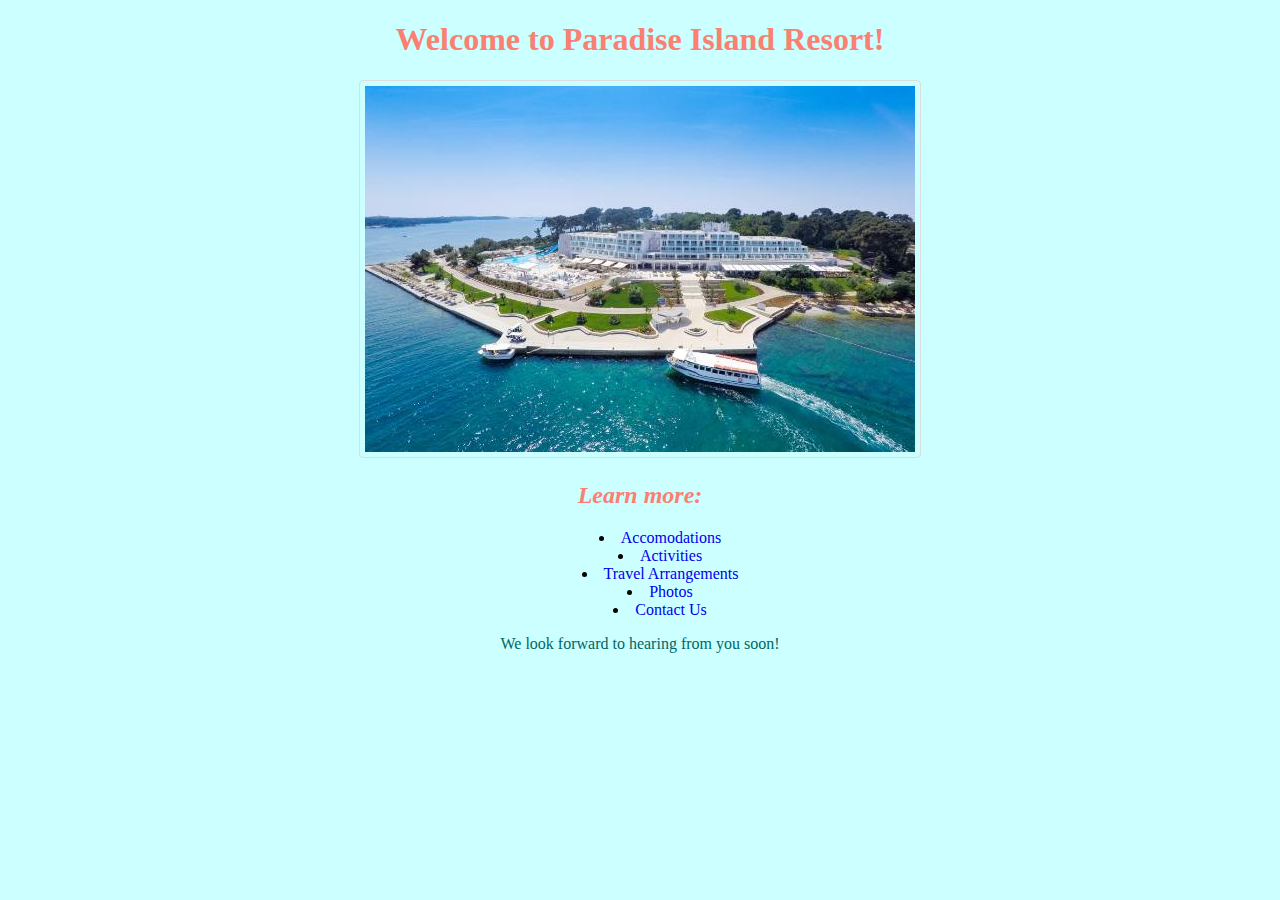
<file: index.html>
<!DOCTYPE HTML>
<html>
  <head>
    <link href="css/styles.css" rel="stylesheet" type="text/css">
    <title>Paradise Island Resort</title>
  </head>

  <body>
    <h1>Welcome to Paradise Island Resort!</h1>
    <img src="img/welcome.jpg" alt="Picture of our island">

    <h2>Learn more:</h2>
    <ul>
      <li><a href="accom.html">Accomodations</a></li>
      <li><a href="act.html">Activities</a></li>
      <li><a href="travel.html">Travel Arrangements</a></li>
      <li><a href="picture.html">Photos</a></li>
      <li><a href="contact.html">Contact Us</a></li>
    </ul>

    <p>We look forward to hearing from you soon!</p>
  </body>
</html>
</file>
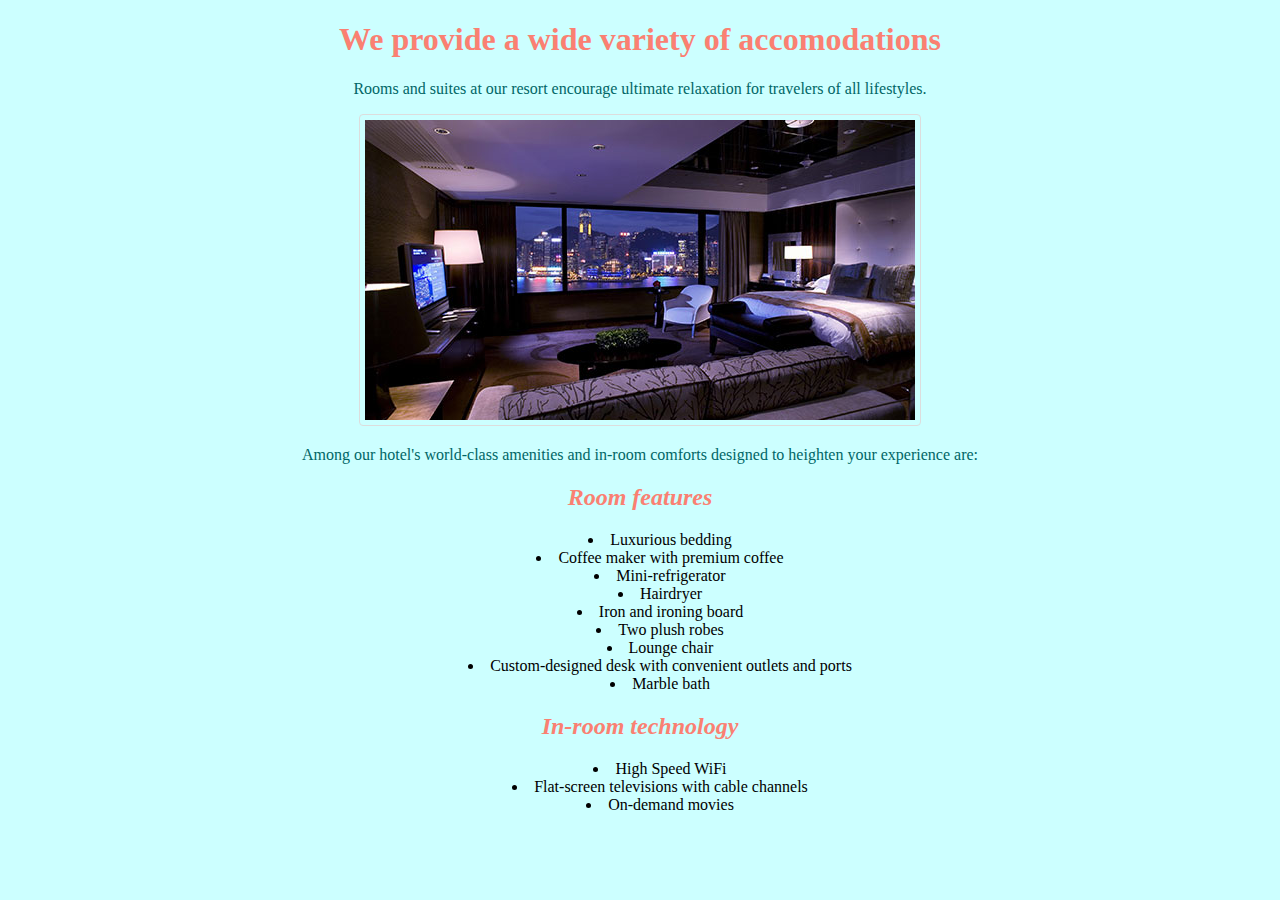
<file: accom.html>
<!DOCTYPE html>
<html>
  <head>
    <link rel="stylesheet" href="css/styles.css" type="text/css">
    <title>Paradise Island Resort - Accomodation</title>
  </head>
  <body>
    <h1>We provide a wide variety of accomodations</h1>
    <p>Rooms and suites at our resort encourage ultimate
      relaxation for travelers of all lifestyles. </p>

    <img src="img/accom.jpg" alt="Picture of accomodations">

    <p>Among our hotel's world-class amenities and in-room
      comforts designed to heighten your experience are:</p>

    <h2>Room features</h2>
    <ul>
      <li>Luxurious bedding</li>
      <li>Coffee maker with premium coffee</li>
      <li>Mini-refrigerator</li>
      <li>Hairdryer</li>
      <li>Iron and ironing board</li>
      <li>Two plush robes</li>
      <li>Lounge chair</li>
      <li>Custom-designed desk with convenient outlets and ports</li>
      <li>Marble bath</li>
    </ul>

    <h2>In-room technology</h2>
    <ul>
      <li>High Speed WiFi</li>
      <li>Flat-screen televisions with cable channels</li>
      <li>On-demand movies</li>
    </ul>

  </body>
</html>
</file>
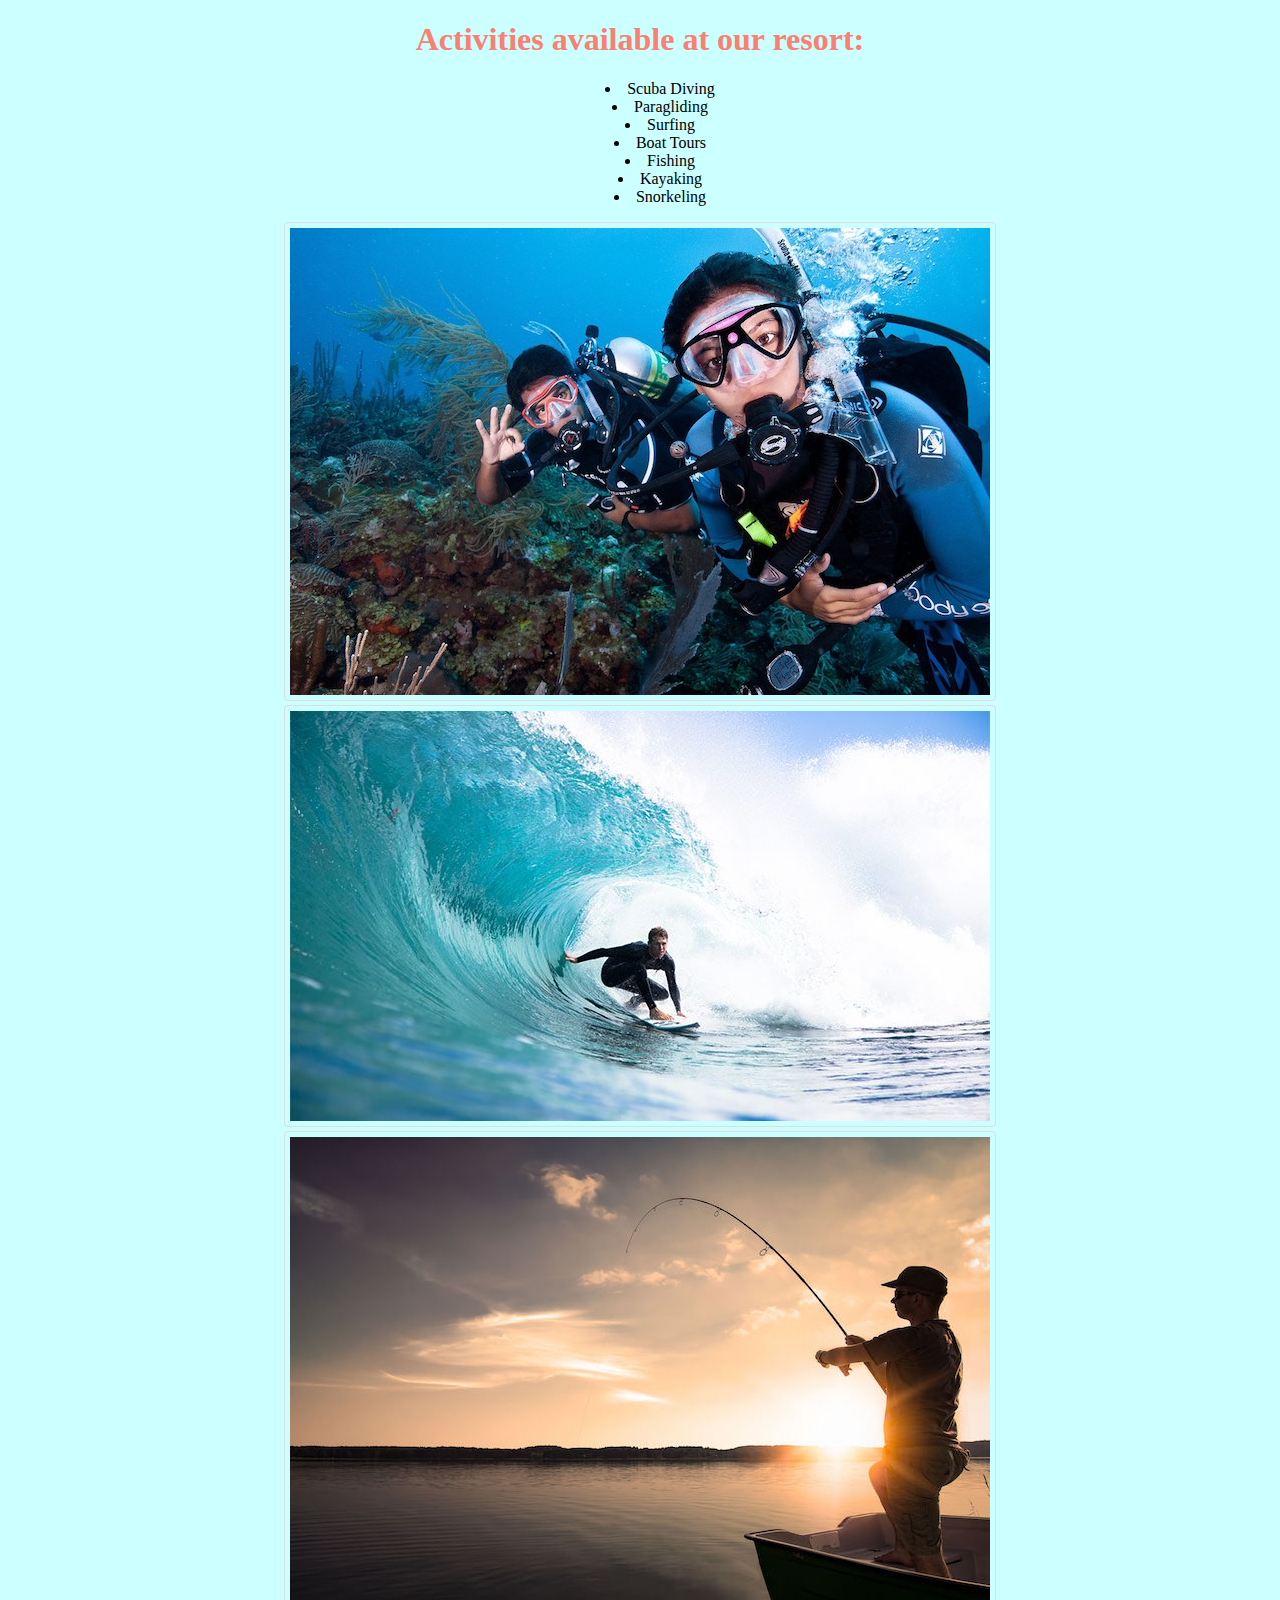
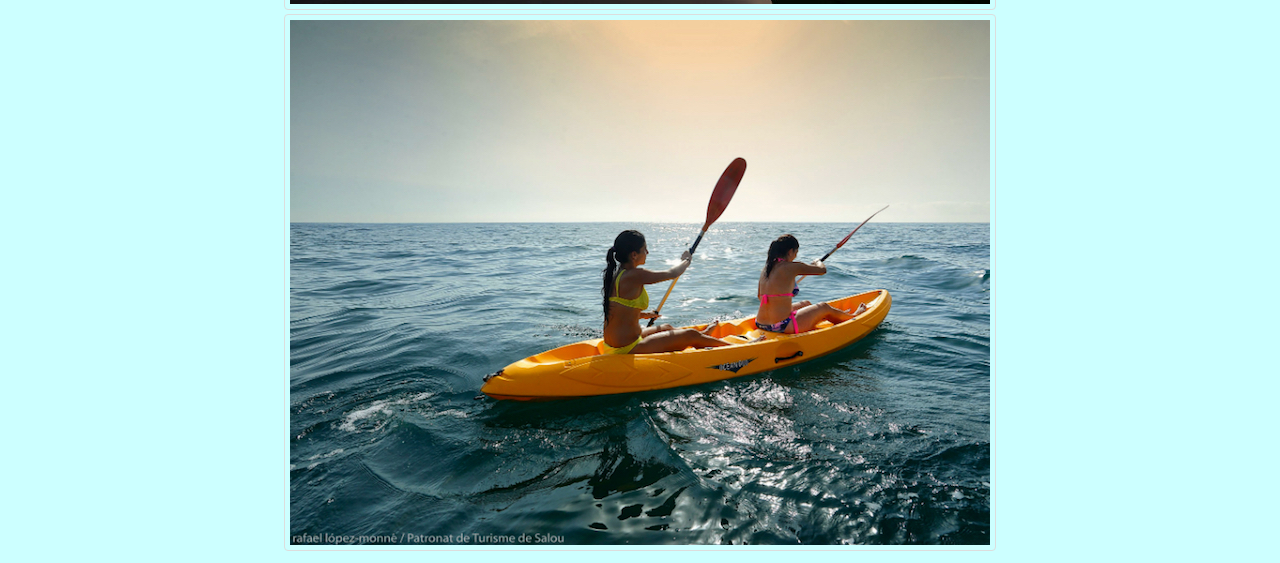
<file: act.html>
<!DOCTYPE html>
<html>
  <head>
    <link rel="stylesheet" href="css/styles.css" type="text/css">
    <title>Paradise Island Resort - Activities</title>
  </head>
  <body>
    <h1>Activities available at our resort:</h1>
    <ul>
      <li>Scuba Diving</li>
      <li>Paragliding</li>
      <li>Surfing</li>
      <li>Boat Tours</li>
      <li>Fishing</li>
      <li>Kayaking</li>
      <li>Snorkeling</li>
    </ul>

    <img src="img/activities.jpg" alt="Picture of activities.">
    <img src="img/activities2.jpg" alt="Picture of activities.">
    <img src="img/activities3.jpg" alt="Picture of activities.">
    <img src="img/activities4.jpg" alt="Picture of activities.">
  </body>
</html>
</file>
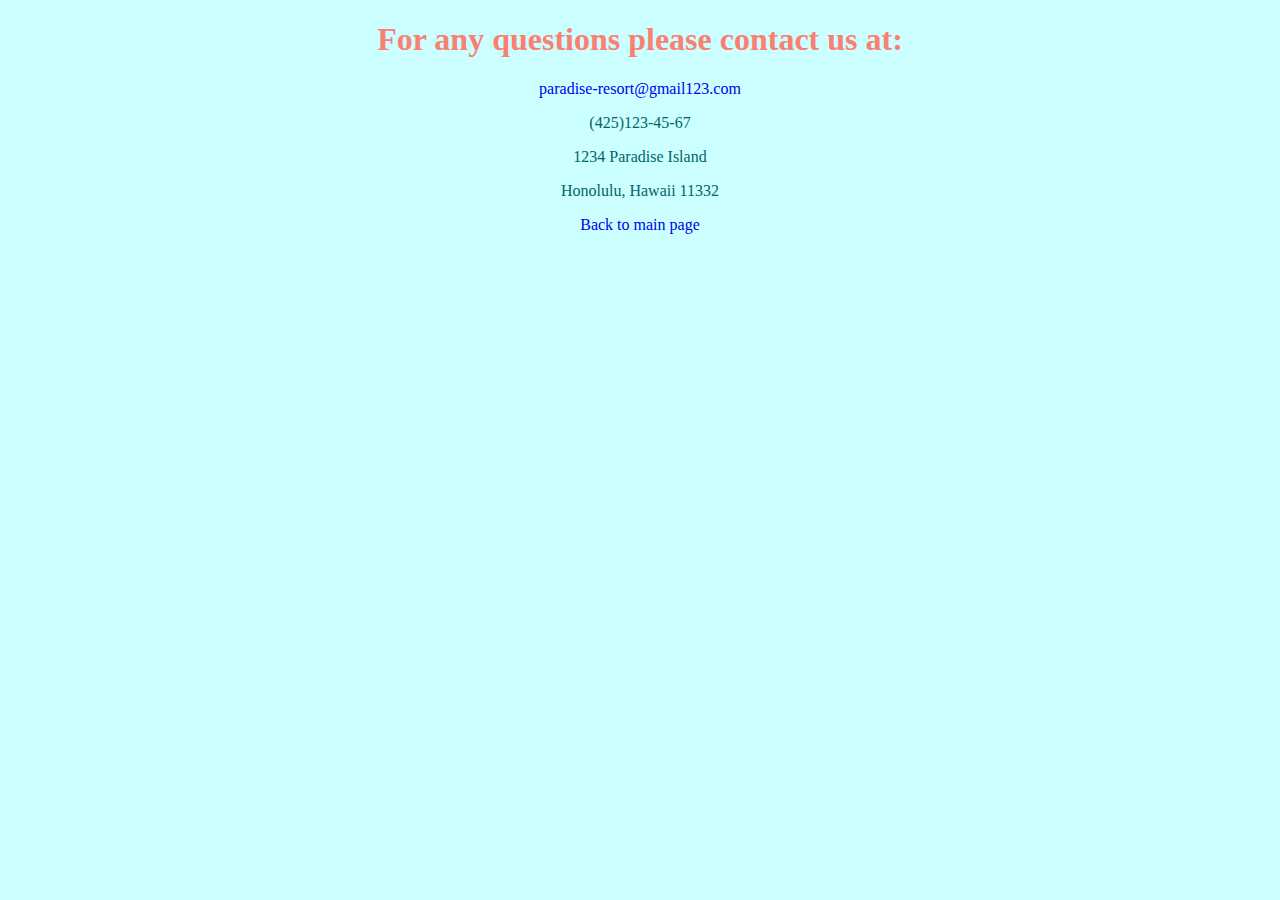
<file: contact.html>
<!DOCTYPE html>
<html>
  <head>
    <link rel="stylesheet" href="css/styles.css" type="text/css">
    <title>Paradise Island Resort - Travel Arrangements</title>
  </head>
  <body>
    <h1>For any questions please contact us at:</h1>
    <p><a href="paradise-resort@gmail123.com">paradise-resort@gmail123.com</a></p>
    <p>(425)123-45-67</p>
    <p>1234 Paradise Island</p>
    <p>Honolulu, Hawaii 11332</p>

    <p><a href="index.html">Back to main page</a></p>
  </body>
</html>
</file>
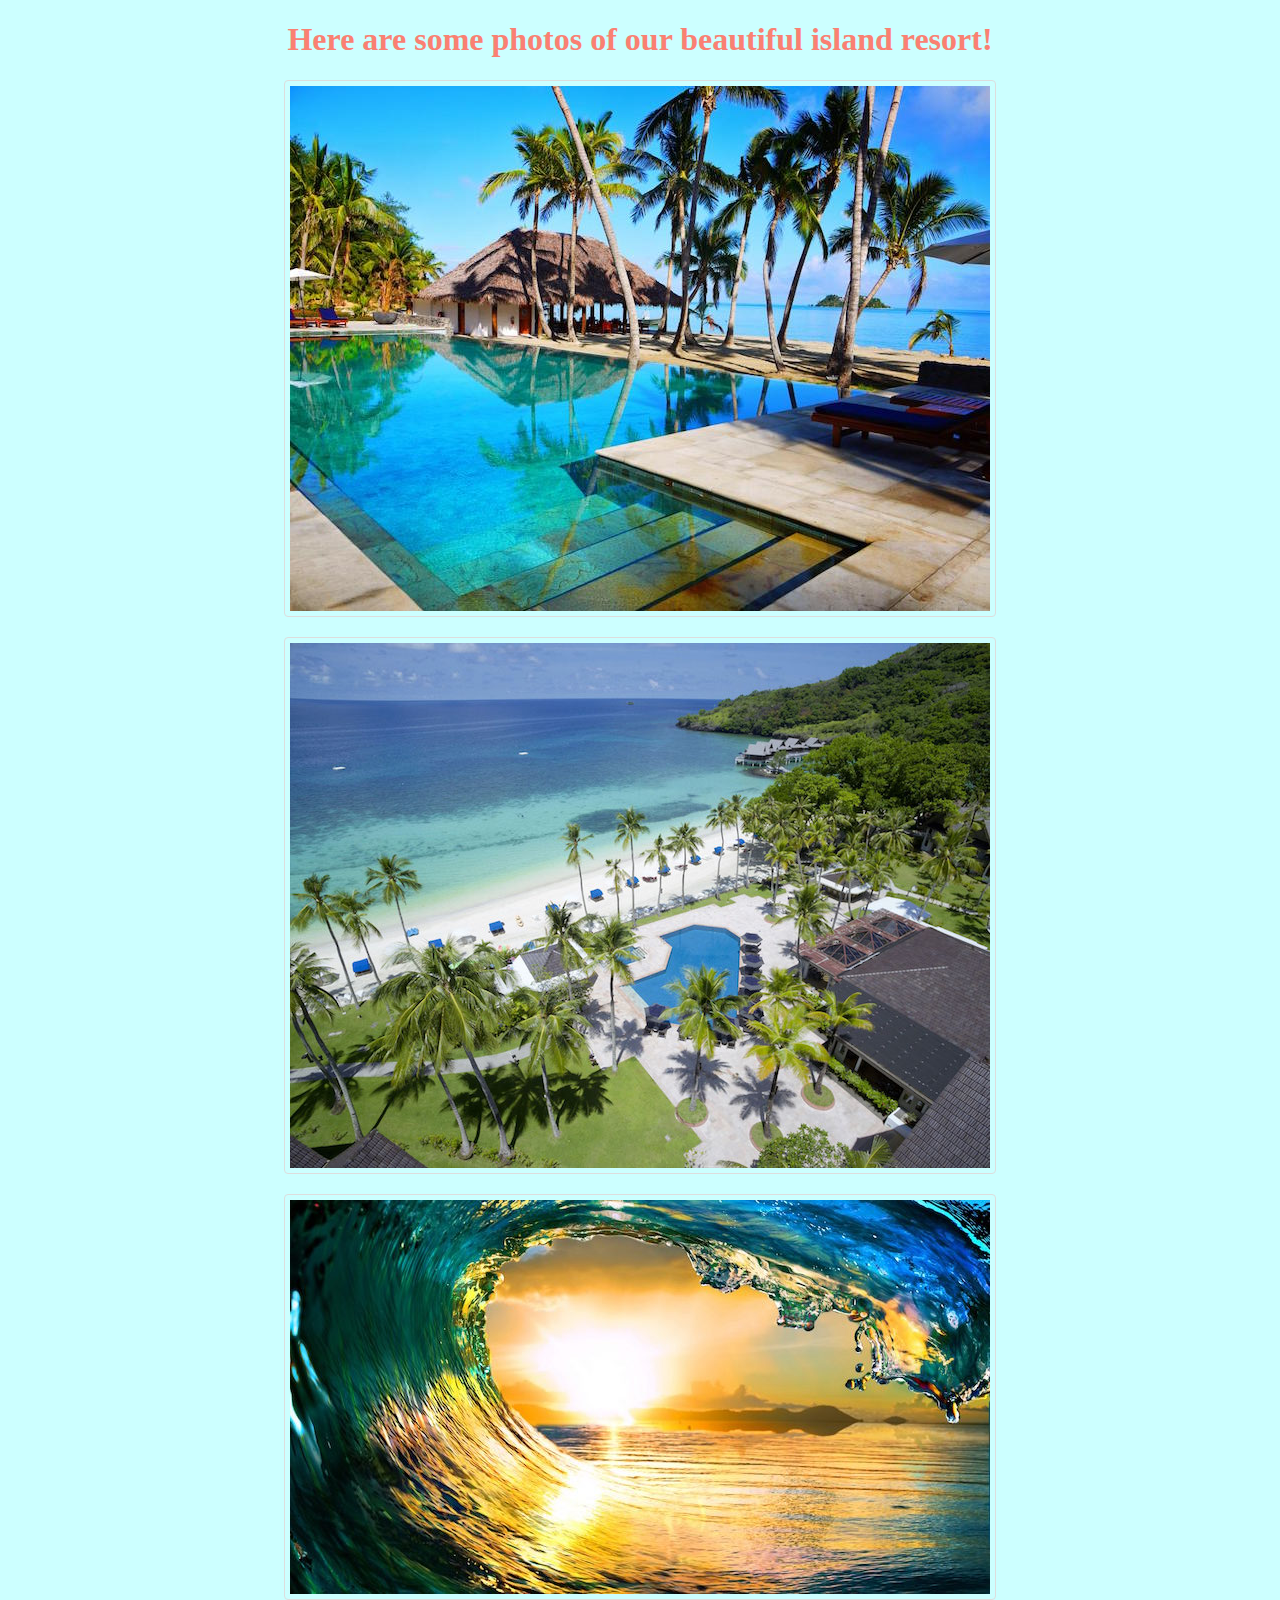
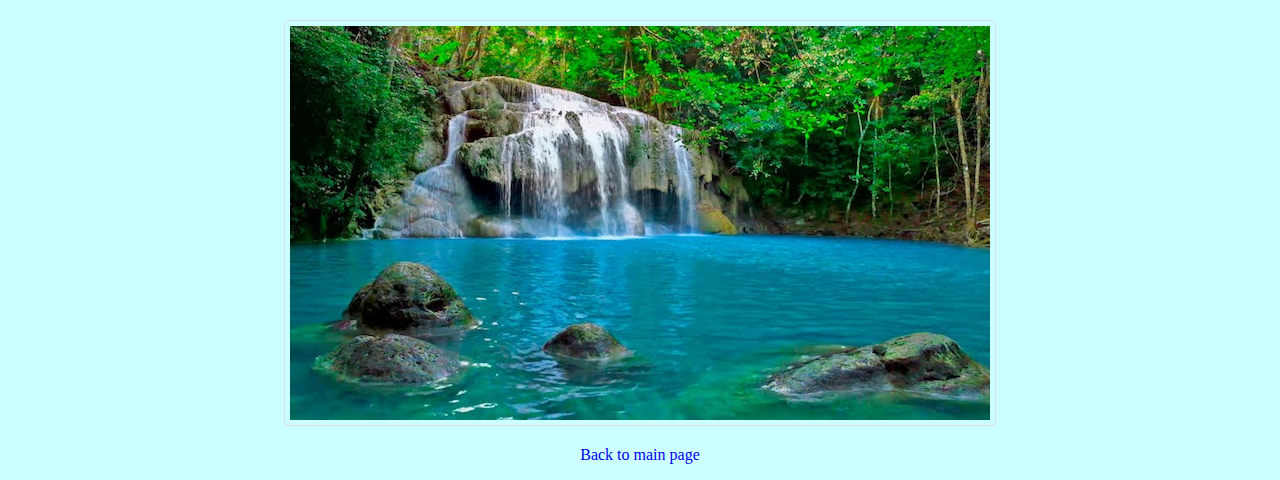
<file: picture.html>
<!DOCTYPE html>
<html>
  <head>
    <title>Paradise Island Resort - Photos</title>
    <link rel="stylesheet" href="css/styles.css" type="text/css">
  </head>
  <body>
    <h1>Here are some photos of our beautiful island resort!</h1>
    <img src="img/photo.jpg" alt="Photo of our resort.">
    <p></p>
    <img src="img/photo2.jpg" alt="Photo of our resort.">
    <p></p>
    <img src="img/photo3.jpg" alt="Photo of our resort.">
    <p></p>
    <img src="img/photo4.jpg" alt="Photo of our resort.">

    <p><a href="index.html">Back to main page</a></p>
  </body>
</html>
</file>
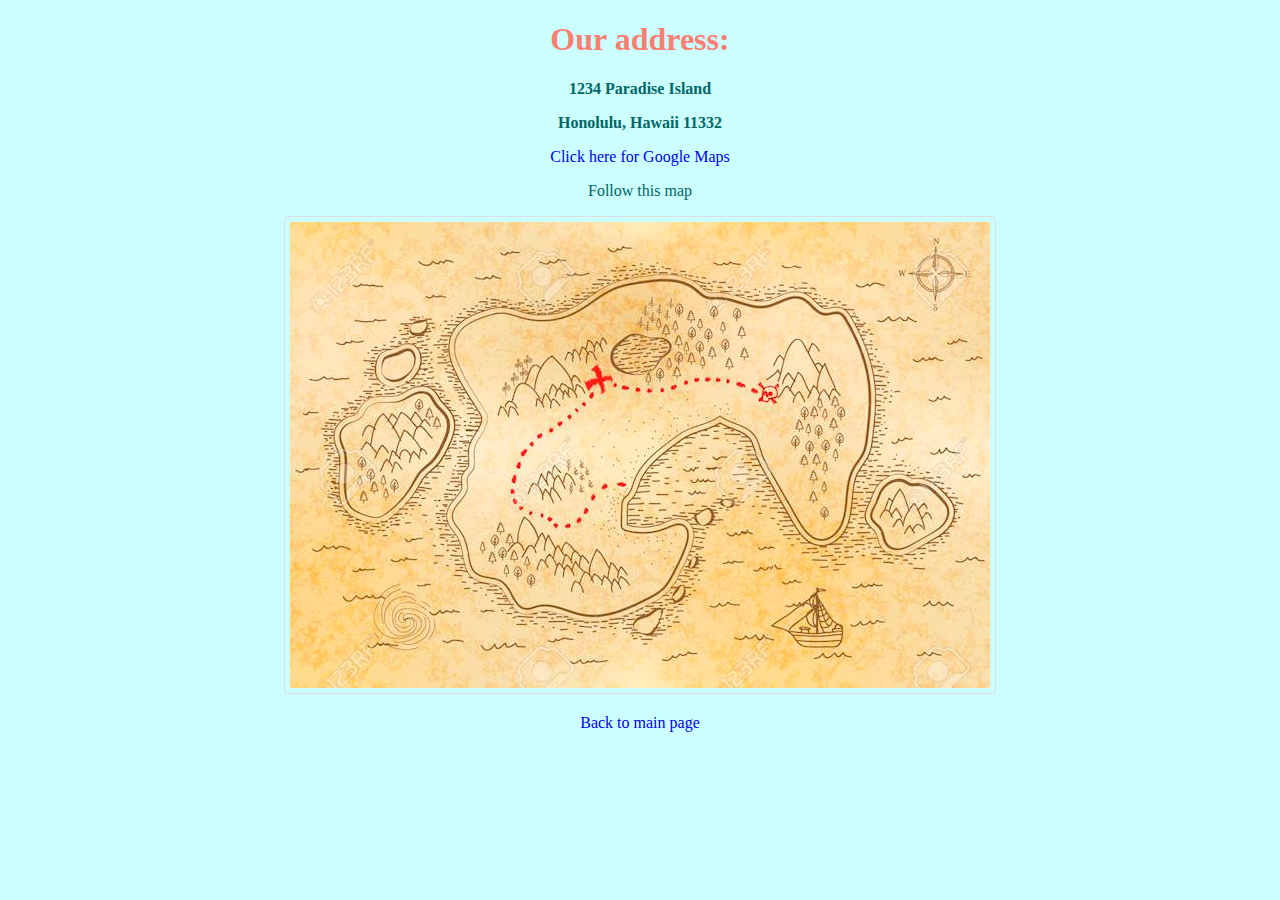
<file: travel.html>
<!DOCTYPE html>
<html>
  <head>
    <link rel="stylesheet" href="css/styles.css" type="text/css">
    <title>Paradise Island Resort - Travel Arrangements</title>
  </head>
  <body>
    <h1>Our address:</h1>
    <p><strong>1234 Paradise Island</strong></p>
    <p><strong>Honolulu, Hawaii 11332</strong></p>
    <a href="https://www.google.com/maps">Click here for Google Maps</a>

    <p>Follow this map</p>
    <img src="img/map.jpg" alt="Picture of a map.">

    <p><a href="index.html">Back to main page</a></p>
  </body>
</html>
</file>
<file: css/styles.css>
h1 {
  color: salmon;
}

h2 {
  font-style: italic;
  color: salmon;
}

p {
  color: #006666;
}

ul{
  list-style-position: inside;
}

img {
  border: 1px solid #ddd;
  border-radius: 4px;
  padding: 5px;
}

a{
  text-decoration: none;
}
body{
  background-color: #ccffff;
  font-family: fantasy;
  text-align: center;
}
</file>
